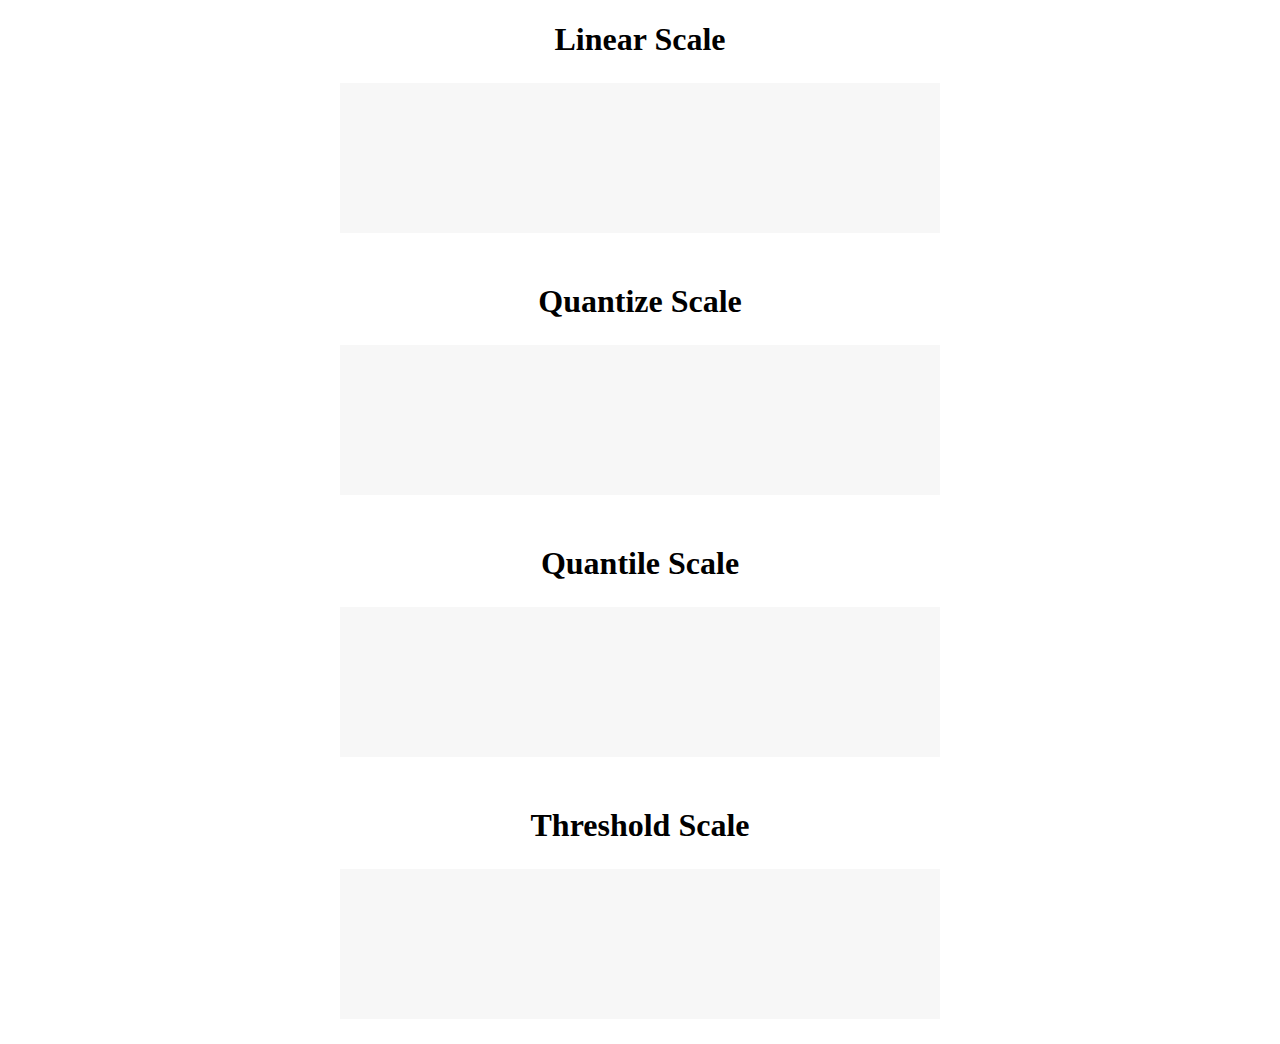
<file: 5-3/index.html>
<!DOCTYPE html>
<html lang="en">
  <head>
    <meta charset="UTF-8" />
    <meta name="viewport" content="width=device-width, initial-scale=1.0" />
    <title>D3 Heatmap</title>
    <link rel="stylesheet" type="text/css" href="style.css" />
  </head>

  <body>
    <h1>Linear Scale</h1>
    <div class="chart" id="heatmap1"></div>

    <h1>Quantize Scale</h1>
    <div class="chart" id="heatmap2"></div>

    <h1>Quantile Scale</h1>
    <div class="chart" id="heatmap3"></div>

    <h1>Threshold Scale</h1>
    <div class="chart" id="heatmap4"></div>

    <script src="https://d3js.org/d3.v6.min.js"></script>
    <script src="app.js"></script>
  </body>
</html>
</file>
<file: 5-3/style.css>
h1 {
  text-align: center;
}

h1:not(:first-child) {
  margin-top: 50px;
}

.chart{
  width: 600px;
  height: 150px;
  background-color: #f7f7f7;
  margin: 25px auto;
}
</file>
